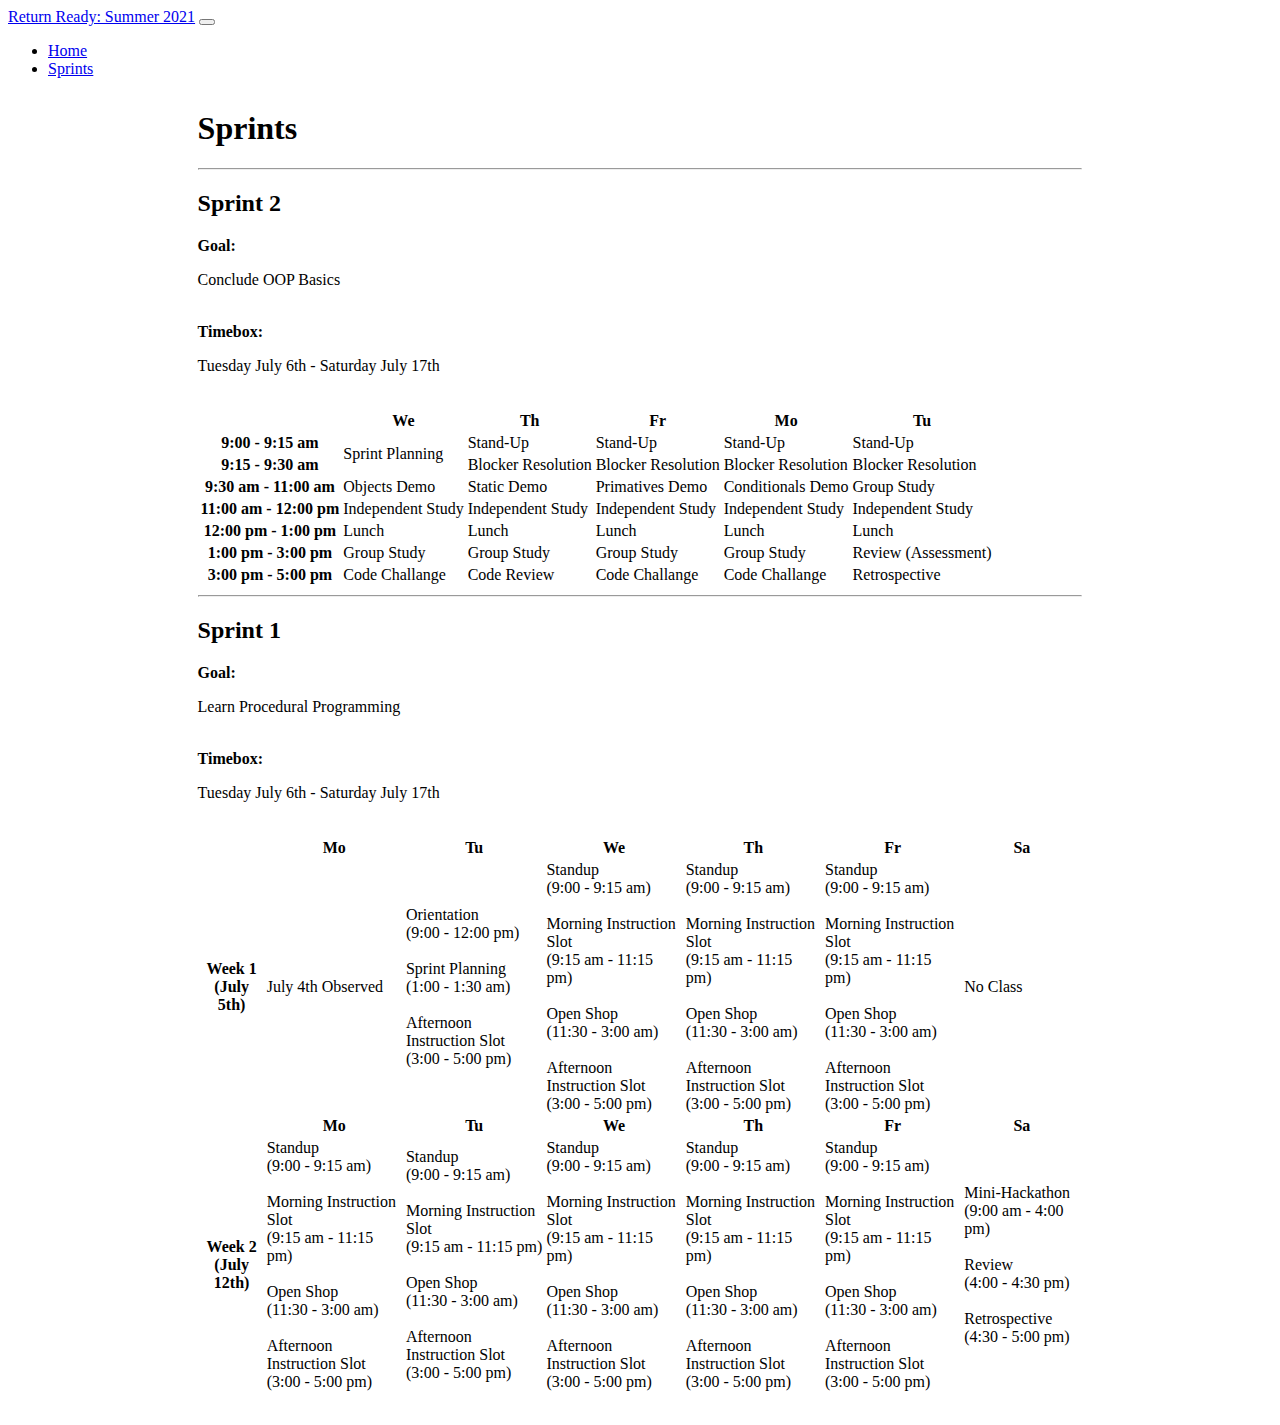
<file: sprints.html>
<!DOCTYPE html>
<html lang="en">
<head>
    <meta charset="UTF-8">
    <meta http-equiv="X-UA-Compatible" content="IE=edge">
    <meta name="viewport" content="width=device-width, initial-scale=1.0">
    <title>Document</title>
    <link href="https://cdn.jsdelivr.net/npm/bootstrap@5.0.0-beta3/dist/css/bootstrap.min.css" rel="stylesheet"
    integrity="sha384-eOJMYsd53ii+scO/bJGFsiCZc+5NDVN2yr8+0RDqr0Ql0h+rP48ckxlpbzKgwra6" crossorigin="anonymous">
    <link rel="stylesheet" href="index.css">

</head>
<body>
    <nav class="navbar navbar-expand-lg navbar-light bg-light">
        <div class="container-fluid">
            <a class="navbar-brand" href="#">Return Ready: Summer 2021</a>
            <button class="navbar-toggler" type="button" data-bs-toggle="collapse" data-bs-target="#navbarSupportedContent" aria-controls="navbarSupportedContent" aria-expanded="false" aria-label="Toggle navigation">
            <span class="navbar-toggler-icon"></span>
            </button>
            <div class="collapse navbar-collapse" id="navbarSupportedContent">
            <ul class="navbar-nav me-auto mb-2 mb-lg-0">
                <li class="nav-item">
                <a class="nav-link" aria-current="page" href="/">Home</a>
                </li>
                <li class="nav-item">
                <a class="nav-link" href="/sprints.html">Sprints</a>
                </li>
            </ul>
            </div>
        </div>
    </nav>
    <div class="body">

        <h1 class="my-5">Sprints</h1>
        
        <hr>

        <h2 class="my-5">Sprint 2</h2>
        <strong>Goal: </strong><p>Conclude OOP Basics</p><br>
        <strong>Timebox: </strong><p>Tuesday July 6th - Saturday July 17th</p><br>
        <table class="table table-bordered table-striped table-sm align-middle text-center">
            <tr class="table-light">
                <th></th>
                <th>We</th>
                <th>Th</th>
                <th>Fr</th>
                <th>Mo</th>
                <th>Tu</th>
            </tr>
            <tr>
                <th>9:00 - 9:15 am</th>
                <td rowspan="2">Sprint Planning</td>
                <td>Stand-Up</td>
                <td>Stand-Up</td>
                <td>Stand-Up</td>
                <td>Stand-Up</td>
            </tr>
            <tr>
                <th>9:15 - 9:30 am</th>
                <td>Blocker Resolution</td>
                <td>Blocker Resolution</td>
                <td>Blocker Resolution</td>
                <td>Blocker Resolution</td>
            </tr>
            <tr>
                <th>9:30 am - 11:00 am</th>
                <td>Objects Demo</td>
                <td>Static Demo</td>
                <td>Primatives Demo</td>
                <td>Conditionals Demo</td>
                <td>Group Study</td>
            </tr>
            <tr>
                <th>11:00 am - 12:00 pm</th>
                <td>Independent Study</td>
                <td>Independent Study</td>
                <td>Independent Study</td>
                <td>Independent Study</td>
                <td>Independent Study</td>
            </tr>
            <tr>
                <th>12:00 pm - 1:00 pm</th>
                <td>Lunch</td>
                <td>Lunch</td>
                <td>Lunch</td>
                <td>Lunch</td>
                <td>Lunch</td>
            </tr>
            <tr>
                <th>1:00 pm - 3:00 pm</th>
                <td>Group Study</td>
                <td>Group Study</td>
                <td>Group Study</td>
                <td>Group Study</td>
                <td>Review (Assessment)</td>
            </tr>
            <tr>
                <th>3:00 pm - 5:00 pm</th>
                <td>Code Challange</td>
                <td>Code Review</td>
                <td>Code Challange</td>
                <td>Code Challange</td>
                <td>Retrospective</td>
            </tr>
        </table>

        <hr>

        <h2 class="my-5">Sprint 1</h2>
        <strong>Goal: </strong><p>Learn Procedural Programming</p><br>
        <strong>Timebox: </strong><p>Tuesday July 6th - Saturday July 17th</p><br>
        <table class="table table-bordered table-sm align-middle text-center">
            <tr class="table-light">
                <th></th>
                <th>Mo</th>
                <th>Tu</th>
                <th>We</th>
                <th>Th</th>
                <th>Fr</th>
                <th>Sa</th>
            </tr>
            <tr>
                <th>Week 1<br>(July 5th)</th>
                <td>
                    July 4th Observed
                </td>
                <td>
                    Orientation<br>(9:00 - 12:00 pm)<br><br>
                    Sprint Planning<br>(1:00 - 1:30 am)<br><br>
                    Afternoon Instruction Slot<br>(3:00 - 5:00 pm)
                </td>
                <td>
                    Standup<br>(9:00 - 9:15 am)<br><br>
                    Morning Instruction Slot<br>(9:15 am - 11:15 pm)<br><br>
                    Open Shop<br>(11:30 - 3:00 am)<br><br>
                    Afternoon Instruction Slot<br>(3:00 - 5:00 pm)
                </td>
                <td>
                    Standup<br>(9:00 - 9:15 am)<br><br>
                    Morning Instruction Slot<br>(9:15 am - 11:15 pm)<br><br>
                    Open Shop<br>(11:30 - 3:00 am)<br><br>
                    Afternoon Instruction Slot<br>(3:00 - 5:00 pm)
                </td>
                <td>
                    Standup<br>(9:00 - 9:15 am)<br><br>
                    Morning Instruction Slot<br>(9:15 am - 11:15 pm)<br><br>
                    Open Shop<br>(11:30 - 3:00 am)<br><br>
                    Afternoon Instruction Slot<br>(3:00 - 5:00 pm)
                </td>
                <td>No Class</td>
            </tr>
            <tr class="table-light">
                <th></th>
                <th>Mo</th>
                <th>Tu</th>
                <th>We</th>
                <th>Th</th>
                <th>Fr</th>
                <th>Sa</th>
            </tr>
            <tr>
                <th>Week 2<br>(July 12th)</th>
                <td>
                    Standup<br>(9:00 - 9:15 am)<br><br>
                    Morning Instruction Slot<br>(9:15 am - 11:15 pm)<br><br>
                    Open Shop<br>(11:30 - 3:00 am)<br><br>
                    Afternoon Instruction Slot<br>(3:00 - 5:00 pm)
                </td>
                <td>
                    Standup<br>(9:00 - 9:15 am)<br><br>
                    Morning Instruction Slot<br>(9:15 am - 11:15 pm)<br><br>
                    Open Shop<br>(11:30 - 3:00 am)<br><br>
                    Afternoon Instruction Slot<br>(3:00 - 5:00 pm)
                </td>
                <td>
                    Standup<br>(9:00 - 9:15 am)<br><br>
                    Morning Instruction Slot<br>(9:15 am - 11:15 pm)<br><br>
                    Open Shop<br>(11:30 - 3:00 am)<br><br>
                    Afternoon Instruction Slot<br>(3:00 - 5:00 pm)
                </td>
                <td>
                    Standup<br>(9:00 - 9:15 am)<br><br>
                    Morning Instruction Slot<br>(9:15 am - 11:15 pm)<br><br>
                    Open Shop<br>(11:30 - 3:00 am)<br><br>
                    Afternoon Instruction Slot<br>(3:00 - 5:00 pm)
                </td>
                <td>
                    Standup<br>(9:00 - 9:15 am)<br><br>
                    Morning Instruction Slot<br>(9:15 am - 11:15 pm)<br><br>
                    Open Shop<br>(11:30 - 3:00 am)<br><br>
                    Afternoon Instruction Slot<br>(3:00 - 5:00 pm)
                </td>
                <td>
                    Mini-Hackathon<br>(9:00 am - 4:00 pm)<br><br>
                    Review<br>(4:00 - 4:30 pm)<br><br>
                    Retrospective<br>(4:30 - 5:00 pm)
                </td>
            </tr>
        </table>

    </div>
</body>
</html>
</file>
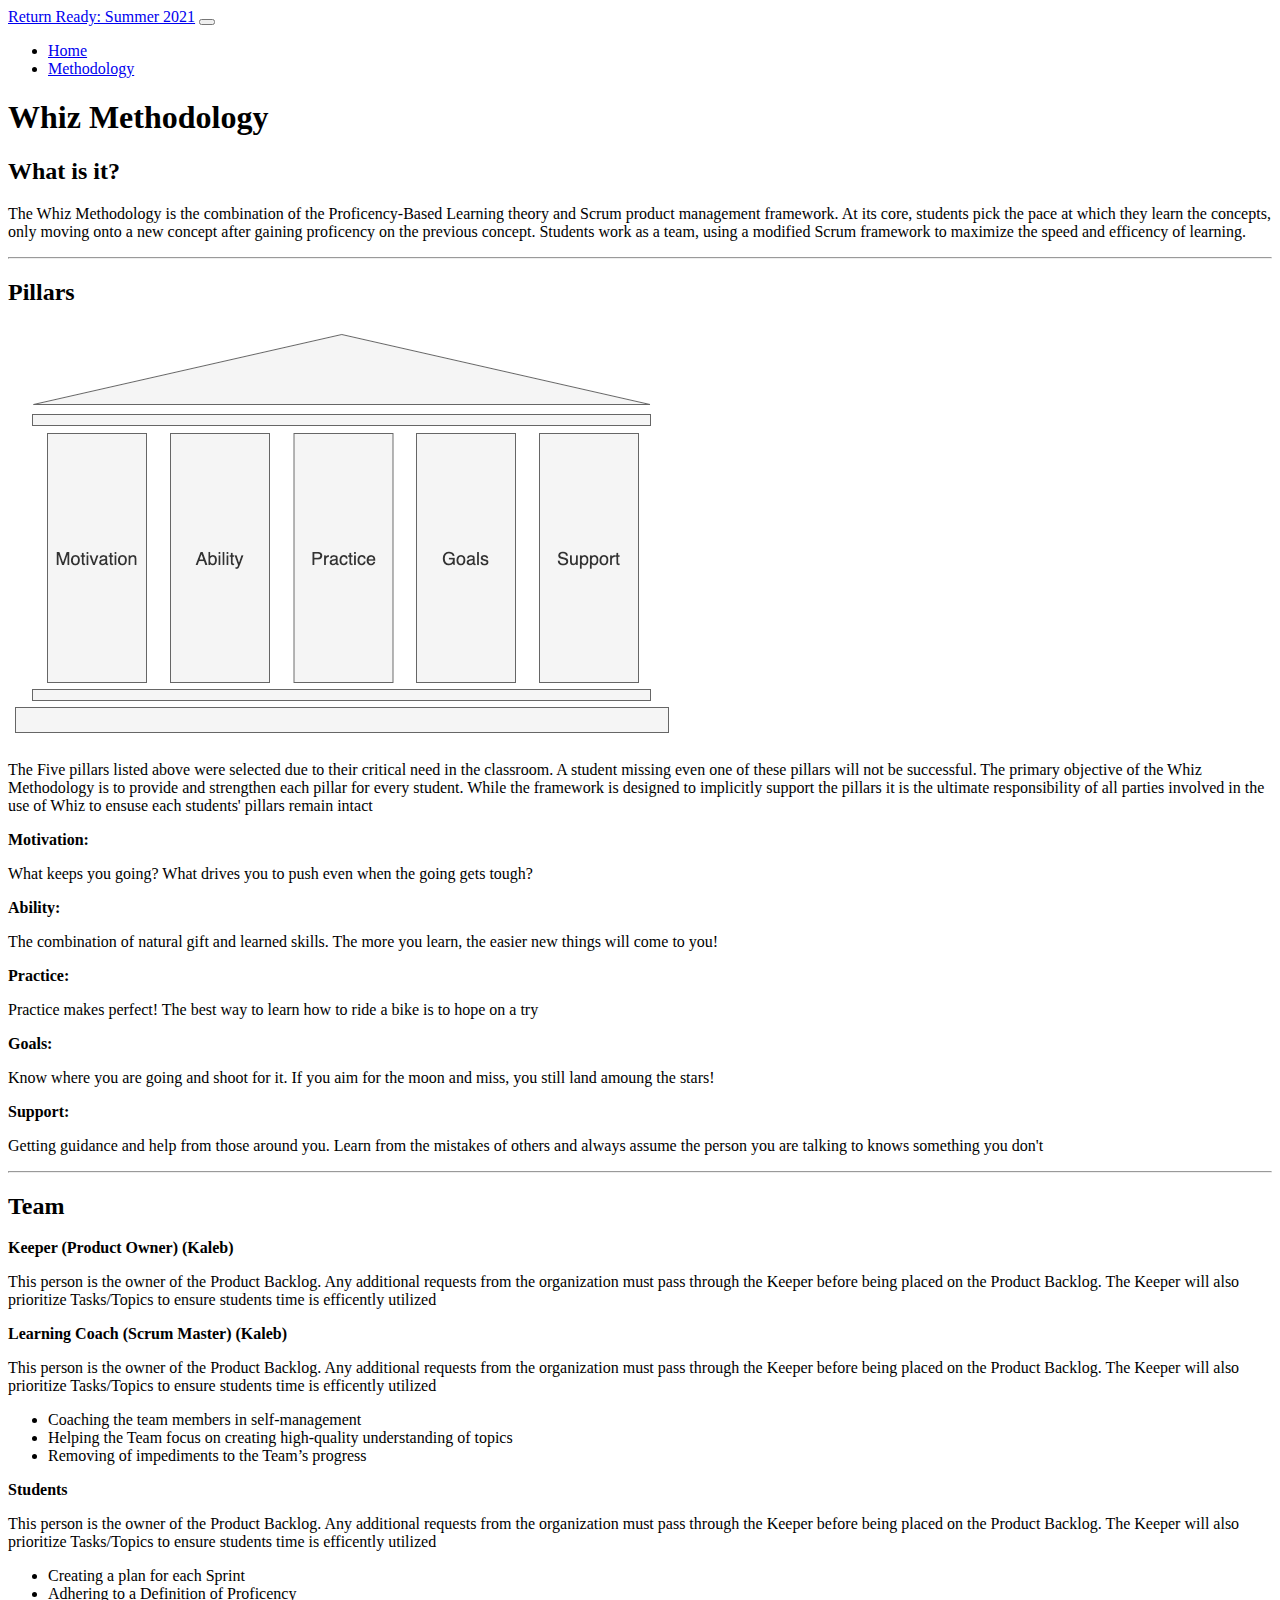
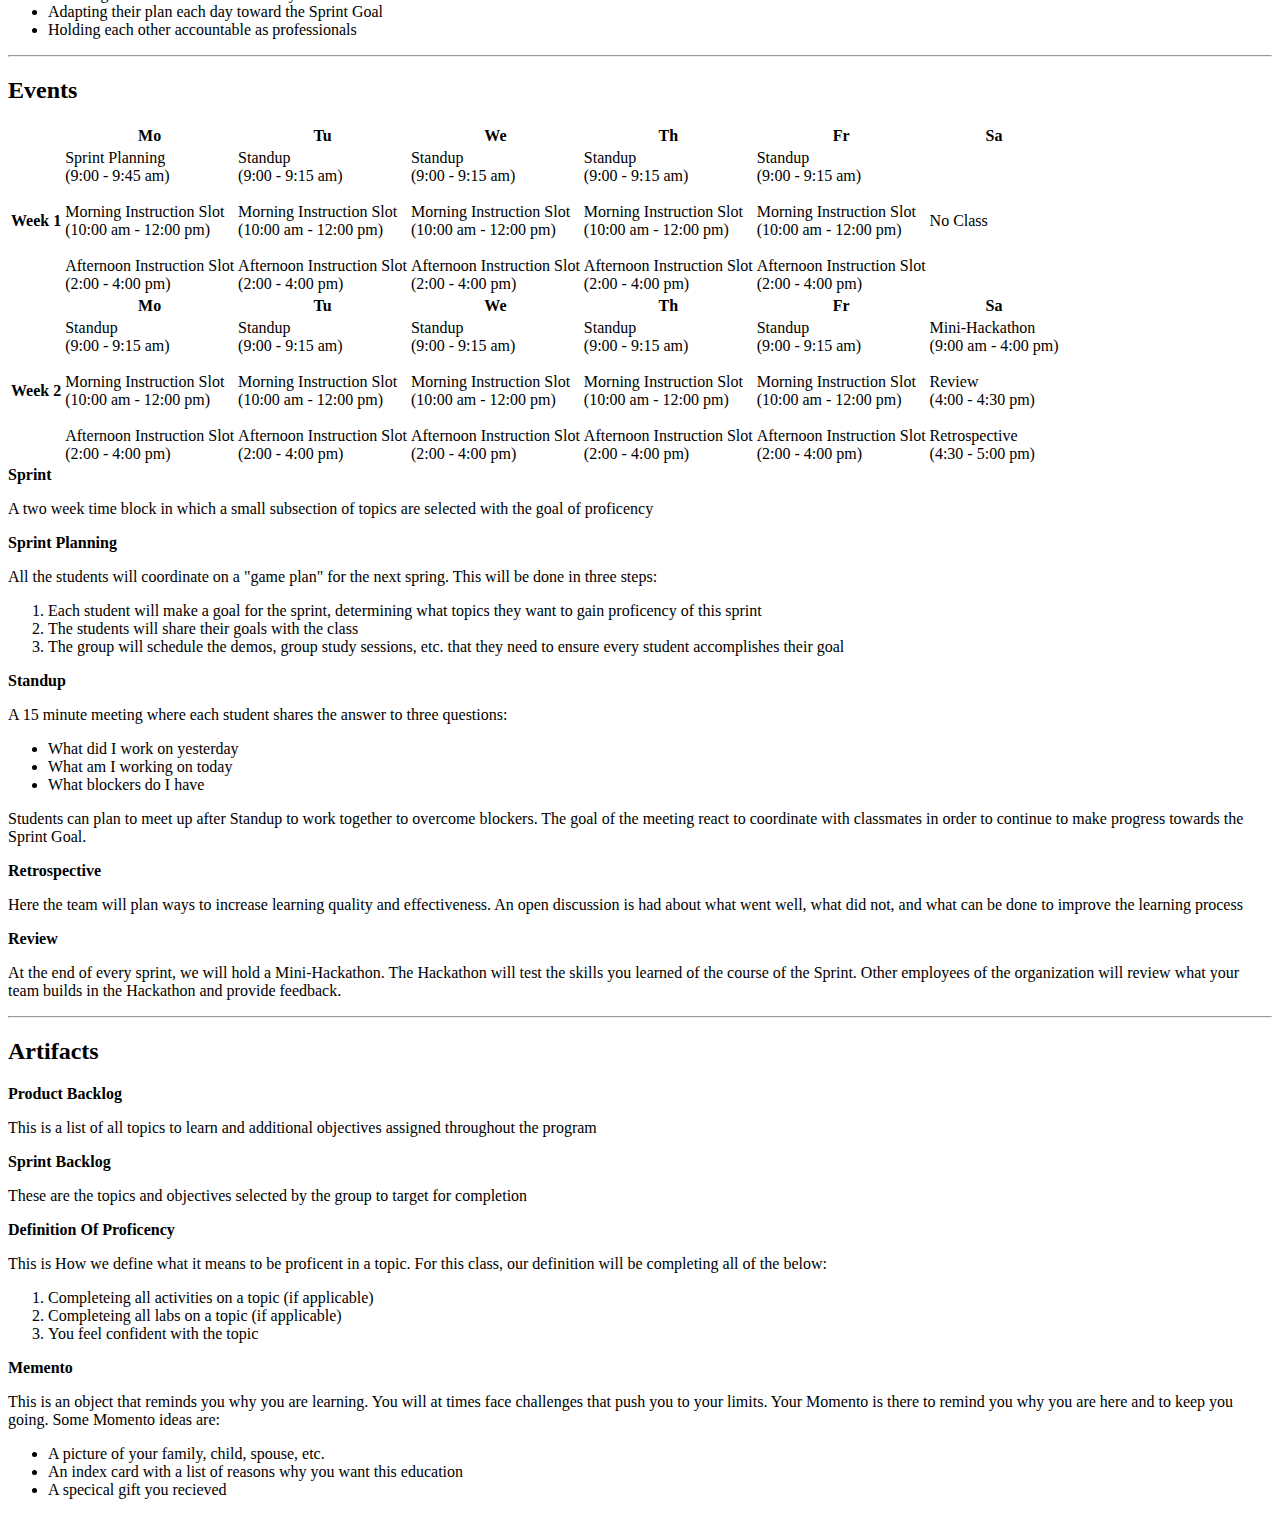
<file: whiz.html>
<!DOCTYPE html>
<html lang="en">
<head>
    <meta charset="UTF-8">
    <meta http-equiv="X-UA-Compatible" content="IE=edge">
    <meta name="viewport" content="width=device-width, initial-scale=1.0">
    <title>Whiz Methodology</title>
    <link href="https://cdn.jsdelivr.net/npm/bootstrap@5.0.0-beta3/dist/css/bootstrap.min.css" rel="stylesheet" integrity="sha384-eOJMYsd53ii+scO/bJGFsiCZc+5NDVN2yr8+0RDqr0Ql0h+rP48ckxlpbzKgwra6" crossorigin="anonymous">
    <link rel="stylesheet" href="index.css">
</head>
<body>

    <nav class="navbar navbar-expand-lg navbar-light bg-light">
        <div class="container-fluid">
          <a class="navbar-brand" href="/">Return Ready: Summer 2021</a>
          <button class="navbar-toggler" type="button" data-bs-toggle="collapse" data-bs-target="#navbarSupportedContent" aria-controls="navbarSupportedContent" aria-expanded="false" aria-label="Toggle navigation">
            <span class="navbar-toggler-icon"></span>
          </button>
          <div class="collapse navbar-collapse" id="navbarSupportedContent">
            <ul class="navbar-nav me-auto mb-2 mb-lg-0">
              <li class="nav-item ml-auto">
                <a class="nav-link" href="/">Home</a>
              </li>
              <li class="nav-item">
                <a class="nav-link" href="/whiz.html">Methodology</a>
              </li>
            </ul>
          </div>
        </div>
    </nav>

    <div  class="whiz-body">
        <h1 class="mt-5">Whiz Methodology</h1>
        
        <h2 class="mt-5">What is it?</h2>
        <p>The Whiz Methodology is the combination of the Proficency-Based Learning theory and Scrum product management framework. At its core, students pick the pace at which they learn the concepts, only moving onto a new concept after gaining proficency on the previous concept. Students work as a team, using a modified Scrum framework to maximize the speed and efficency of learning.</p>

        <hr class="mt-5"/>

        <h2 class="mt-5">Pillars</h2>

        <div class="text-center">
            <img class="my-5" src="assets/pillars.png"><br>
        </div>
        
        <p>The Five pillars listed above were selected due to their critical need in the classroom. A student missing even one of these pillars will not be successful. The primary objective of the Whiz Methodology is to provide and strengthen each pillar for every student. While the framework is designed to implicitly support the pillars it is the ultimate responsibility of all parties involved in the use of Whiz to ensuse each students' pillars remain intact</p>

        <strong>Motivation: </strong>
        <p>What keeps you going? What drives you to push even when the going gets tough?</p>

        <strong>Ability: </strong>
        <p>The combination of natural gift and learned skills. The more you learn, the easier new things will come to you!</p>
        
        <strong>Practice: </strong>
        <p>Practice makes perfect! The best way to learn how to ride a bike is to hope on a try</p>
        
        <strong>Goals: </strong>
        <p>Know where you are going and shoot for it. If you aim for the moon and miss, you still land amoung the stars!</p>
        
        <strong>Support: </strong>
        <p>Getting guidance and help from those around you. Learn from the mistakes of others and always assume the person you are talking to knows something you don't</p>

        <hr class="mt-5"/>

        <h2 class="mt-5">Team</h2>

        <div class="mt-5">
            <strong>Keeper (Product Owner) (Kaleb)</strong>
            <p>This person is the owner of the Product Backlog. Any additional requests from the organization must pass through the Keeper before being placed on the Product Backlog. The Keeper will also prioritize Tasks/Topics to ensure students time is efficently utilized</p>

            <strong>Learning Coach (Scrum Master) (Kaleb)</strong>
            <p>This person is the owner of the Product Backlog. Any additional requests from the organization must pass through the Keeper before being placed on the Product Backlog. The Keeper will also prioritize Tasks/Topics to ensure students time is efficently utilized</p>
            <ul>
                <li>Coaching the team members in self-management</li>
                <li>Helping the Team focus on creating high-quality understanding of topics</li>
                <li>Removing of impediments to the Team’s progress</li>
            </ul>

            <strong>Students</strong>
            <p>This person is the owner of the Product Backlog. Any additional requests from the organization must pass through the Keeper before being placed on the Product Backlog. The Keeper will also prioritize Tasks/Topics to ensure students time is efficently utilized</p>
            <ul>
                <li>Creating a plan for each Sprint</li>
                <li>Adhering to a Definition of Proficency</li>
                <li>Adapting their plan each day toward the Sprint Goal</li>
                <li>Holding each other accountable as professionals</li>
            </ul>
        </div>

        <hr class="mt-5"/>

        <h2 class="mt-5">Events</h2>

        <table class="table table-bordered table-sm align-middle text-center mt-5">
            <tr class="table-light">
                <th></th>
                <th>Mo</th>
                <th>Tu</th>
                <th>We</th>
                <th>Th</th>
                <th>Fr</th>
                <th>Sa</th>
            </tr>
            <tr>
                <th>Week 1</th>
                <td>
                    Sprint Planning<br>(9:00 - 9:45 am)<br><br>
                    Morning Instruction Slot<br>(10:00 am - 12:00 pm)<br><br>
                    Afternoon Instruction Slot<br>(2:00 - 4:00 pm)
                </td>
                <td>
                    Standup<br>(9:00 - 9:15 am)<br><br>
                    Morning Instruction Slot<br>(10:00 am - 12:00 pm)<br><br>
                    Afternoon Instruction Slot<br>(2:00 - 4:00 pm)
                </td>
                <td>
                    Standup<br>(9:00 - 9:15 am)<br><br>
                    Morning Instruction Slot<br>(10:00 am - 12:00 pm)<br><br>
                    Afternoon Instruction Slot<br>(2:00 - 4:00 pm)
                </td>
                <td>
                    Standup<br>(9:00 - 9:15 am)<br><br>
                    Morning Instruction Slot<br>(10:00 am - 12:00 pm)<br><br>
                    Afternoon Instruction Slot<br>(2:00 - 4:00 pm)
                </td>
                <td>
                    Standup<br>(9:00 - 9:15 am)<br><br>
                    Morning Instruction Slot<br>(10:00 am - 12:00 pm)<br><br>
                    Afternoon Instruction Slot<br>(2:00 - 4:00 pm)
                </td>
                <td>No Class</td>
            </tr>
            <tr class="table-light">
                <th></th>
                <th>Mo</th>
                <th>Tu</th>
                <th>We</th>
                <th>Th</th>
                <th>Fr</th>
                <th>Sa</th>
            </tr>
            <tr>
                <th>Week 2</th>
                <td>
                    Standup<br>(9:00 - 9:15 am)<br><br>
                    Morning Instruction Slot<br>(10:00 am - 12:00 pm)<br><br>
                    Afternoon Instruction Slot<br>(2:00 - 4:00 pm)
                </td>
                <td>
                    Standup<br>(9:00 - 9:15 am)<br><br>
                    Morning Instruction Slot<br>(10:00 am - 12:00 pm)<br><br>
                    Afternoon Instruction Slot<br>(2:00 - 4:00 pm)
                </td>
                <td>
                    Standup<br>(9:00 - 9:15 am)<br><br>
                    Morning Instruction Slot<br>(10:00 am - 12:00 pm)<br><br>
                    Afternoon Instruction Slot<br>(2:00 - 4:00 pm)
                </td>
                <td>
                    Standup<br>(9:00 - 9:15 am)<br><br>
                    Morning Instruction Slot<br>(10:00 am - 12:00 pm)<br><br>
                    Afternoon Instruction Slot<br>(2:00 - 4:00 pm)
                </td>
                <td>
                    Standup<br>(9:00 - 9:15 am)<br><br>
                    Morning Instruction Slot<br>(10:00 am - 12:00 pm)<br><br>
                    Afternoon Instruction Slot<br>(2:00 - 4:00 pm)
                </td>
                <td>
                    Mini-Hackathon<br>(9:00 am - 4:00 pm)<br><br>
                    Review<br>(4:00 - 4:30 pm)<br><br>
                    Retrospective<br>(4:30 - 5:00 pm)
                </td>
            </tr>
        </table>

        <div class="mt-5">
            <strong>Sprint </strong>
            <p>A two week time block in which a small subsection of topics are selected with the goal of proficency</p>
            
            <strong>Sprint Planning </strong>
            <p>All the students will coordinate on a "game plan" for the next spring. This will be done in three steps:</p>
            <ol>
                <li>Each student will make a goal for the sprint, determining what topics they want to gain proficency of this sprint</li>
                <li>The students will share their goals with the class</li>
                <li>The group will schedule the demos, group study sessions, etc. that they need to ensure every student accomplishes their goal</li>
            </ol>

            <strong>Standup </strong>
            <p>A 15 minute meeting where each student shares the answer to three questions:</p>
            <ul>
                <li>What did I work on yesterday</li>
                <li>What am I working on today</li>
                <li>What blockers do I have</li>
            </ul>
            <p>Students can plan to meet up after Standup to work together to overcome blockers. The goal of the meeting react to coordinate with classmates in order to continue to make progress towards the Sprint Goal.</p>
            
            <strong>Retrospective </strong>
            <p>Here the team will plan ways to increase learning quality and effectiveness. An open discussion is had about what went well, what did not, and what can be done to improve the learning process</p>
            
            <strong>Review </strong>
            <p>At the end of every sprint, we will hold a Mini-Hackathon. The Hackathon will test the skills you learned of the course of the Sprint. Other employees of the organization will review what your team builds in the Hackathon and provide feedback.</p>
        </div>

        <hr class="mt-5"/>

        <h2 class="mt-5">Artifacts</h2>
        
        <div class="my-5">
            <strong>Product Backlog</strong>
            <p>This is a list of all topics to learn and additional objectives assigned throughout the program</p>

            <strong>Sprint Backlog</strong>
            <p>These are the topics and objectives selected by the group to target for completion</p>

            <strong>Definition Of Proficency</strong>
            <p>This is How we define what it means to be proficent in a topic. For this class, our definition will be completing all of the below:</p>
            <ol>
                <li>Completeing all activities on a topic (if applicable)</li>
                <li>Completeing all labs on a topic (if applicable)</li>
                <li>You feel confident with the topic</li>
            </ol>

            <strong>Memento</strong>
            <p>This is an object that reminds you why you are learning. You will at times face challenges that push you to your limits. Your Momento is there to remind you why you are here and to keep you going. Some Momento ideas are:</p>
            <ul>
                <li>A picture of your family, child, spouse, etc.</li>
                <li>An index card with a list of reasons why you want this education</li>
                <li>A specical gift you recieved</li>
            </ul>

        </div>

    </div>

</body>
</html>
</file>
<file: index.css>
.three-col{
    display: grid;
    grid-template-columns: 32% 32% 32%;
    grid-gap: 2%; 
}

.two-col{
    display: grid;
    grid-template-columns: 49% 49%;
    grid-gap: 2%; 
}

.col {
    margin: auto;
}

th {
    text-align: center;
}

.center {
    display: block;
    margin-left: auto;
    margin-right: auto;
    margin-top: 10%;
}

.body {
    margin: 2.5% 15%;
}
</file>
